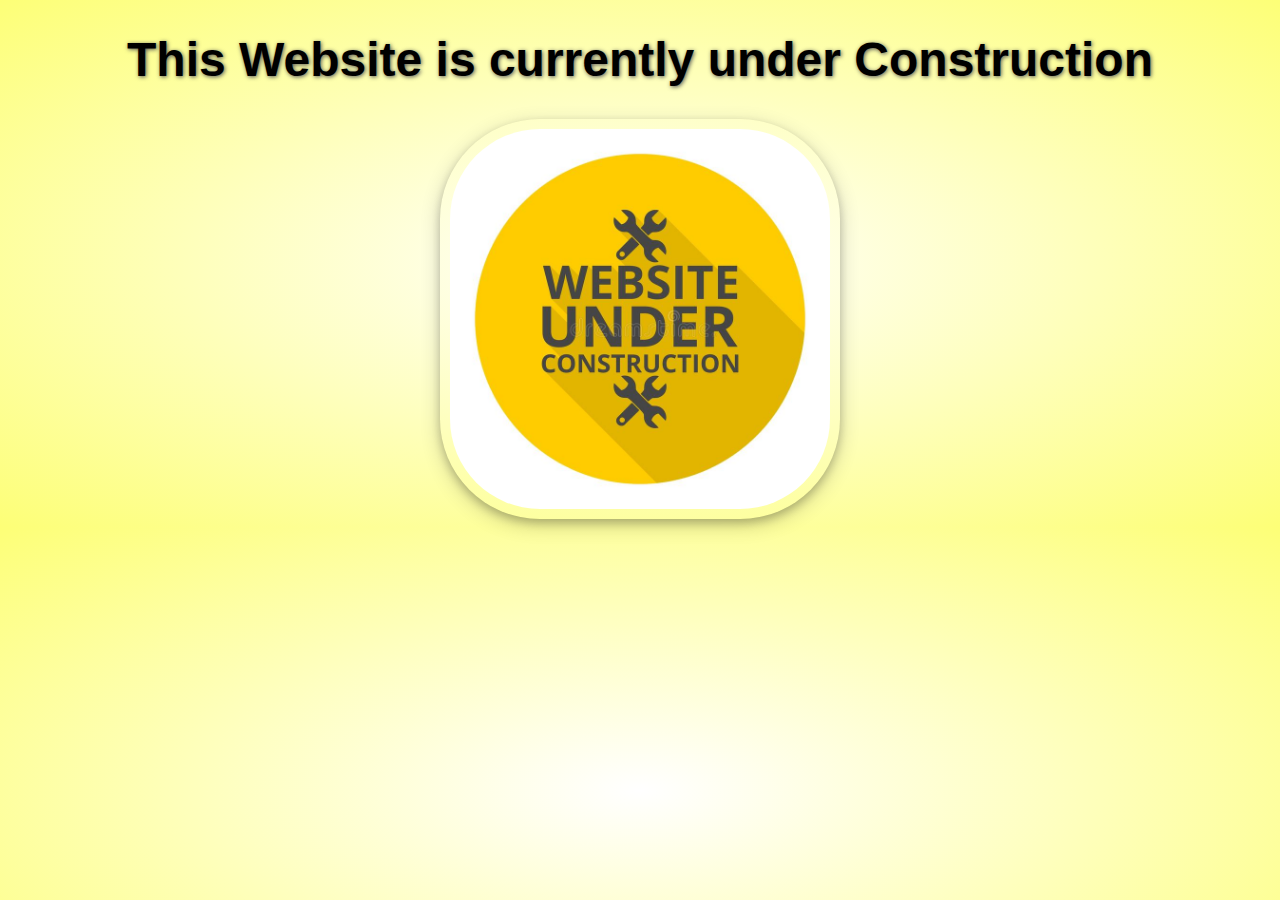
<file: UnderConstruction.html>
<!DOCTYPE html>
<html lang="en">
    <head>
        <meta charset="UTF-8">
        <meta name="viewport" content="width=device-width, initial-scale=1.0">
        <link rel="stylesheet" href="construction-css.css">
        <title>
            Under Construction
        </title>
    </head>
    <body>
        <h1>This Website is currently under Construction</h1>
        <img src="Images/construction.png">
    </body>
</html>
</file>
<file: construction-css.css>
body{
    background: radial-gradient(#fff, #fdff77)
}
body h1{
    font-family:'Segoe UI', Tahoma, Geneva, Verdana, sans-serif;
    text-align: center;
    text-shadow: 1px 1px 4px #555;
    font-size: 48px;
    font-style: none;
}
body img{
    padding: 10px;
    display: block;
    margin-right: auto;
    margin-left: auto;
    width: 30%;
    box-shadow: 0 4px 8px 0 rgba(0, 0, 0, 0.2), 0 6px 20px 0 rgba(0, 0, 0, 0.19);
    border-radius: 100px;
}
</file>
